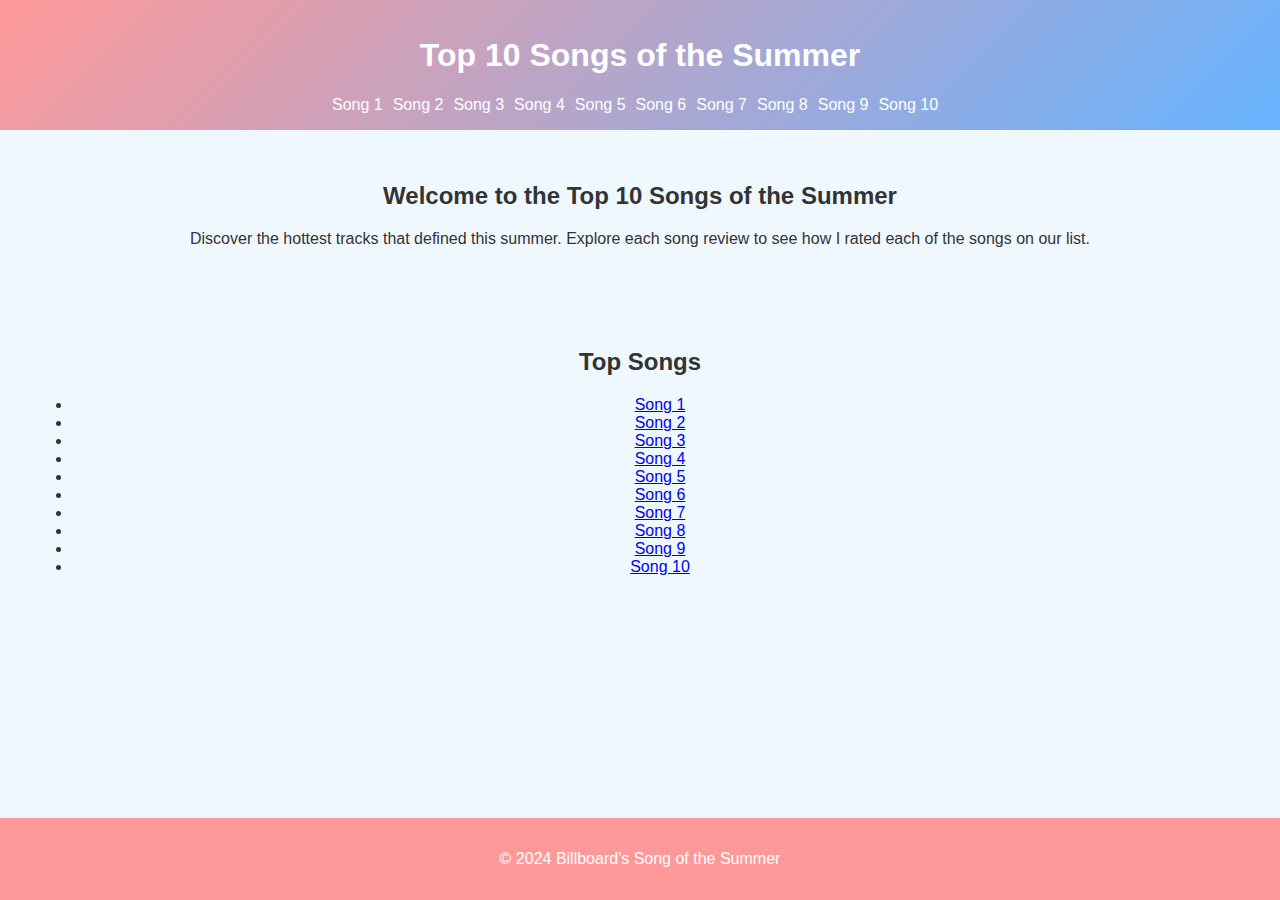
<file: song_of_the_summer_website/index.html>
<!DOCTYPE html>
<html lang="en">
<head>
    <meta charset="UTF-8">
    <meta name="viewport" content="width=device-width, initial-scale=1.0">
    <title>Top 10 Songs of the Summer</title>
    <link rel="stylesheet" href="styles.css">
</head>
<body>
    <header>
        <h1>Top 10 Songs of the Summer</h1>
        <nav>
            <ul>
                <li><a href="song1.html">Song 1</a></li><li><a href="song2.html">Song 2</a></li><li><a href="song3.html">Song 3</a></li><li><a href="song4.html">Song 4</a></li><li><a href="song5.html">Song 5</a></li><li><a href="song6.html">Song 6</a></li><li><a href="song7.html">Song 7</a></li><li><a href="song8.html">Song 8</a></li><li><a href="song9.html">Song 9</a></li><li><a href="song10.html">Song 10</a></li>
            </ul>
        </nav>
    </header>
    
    <section class="intro">
        <h2>Welcome to the Top 10 Songs of the Summer</h2>
        <p>Discover the hottest tracks that defined this summer. Explore each song review to see how I rated each of the songs on our list.</p>
    </section>
    
    <section class="song-list">
        <h2>Top Songs</h2>
        <ul>
            <li><a href="song1.html">Song 1</a></li><li><a href="song2.html">Song 2</a></li><li><a href="song3.html">Song 3</a></li><li><a href="song4.html">Song 4</a></li><li><a href="song5.html">Song 5</a></li><li><a href="song6.html">Song 6</a></li><li><a href="song7.html">Song 7</a></li><li><a href="song8.html">Song 8</a></li><li><a href="song9.html">Song 9</a></li><li><a href="song10.html">Song 10</a></li>
        </ul>
    </section>
    
    <footer>
        <p>&copy; 2024 Billboard's Song of the Summer</p>
    </footer>
</body>
</html>
</file>
<file: song_of_the_summer_website/styles.css>
body {
    font-family: Arial, sans-serif;
    margin: 0;
    padding: 0;
    background: #f0f8ff;
    color: #333;
}

header {
    background: linear-gradient(135deg, #ff9999, #66b3ff);
    padding: 1em;
    text-align: center;
    color: white;
}

nav ul {
    list-style-type: none;
    padding: 0;
    margin: 0;
}

nav ul li {
    display: inline;
    margin-right: 10px;
}

nav ul li a {
    color: white;
    text-decoration: none;
}

.intro, .song-list, .song-details {
    padding: 2em;
    text-align: center;
}

footer {
    background: #ff9999;
    color: white;
    text-align: center;
    padding: 1em 0;
    position: fixed;
    width: 100%;
    bottom: 0;
}

.cover-image img {
    max-width: 100%;
    height: auto;
    margin-top: 20px;
}
</file>
